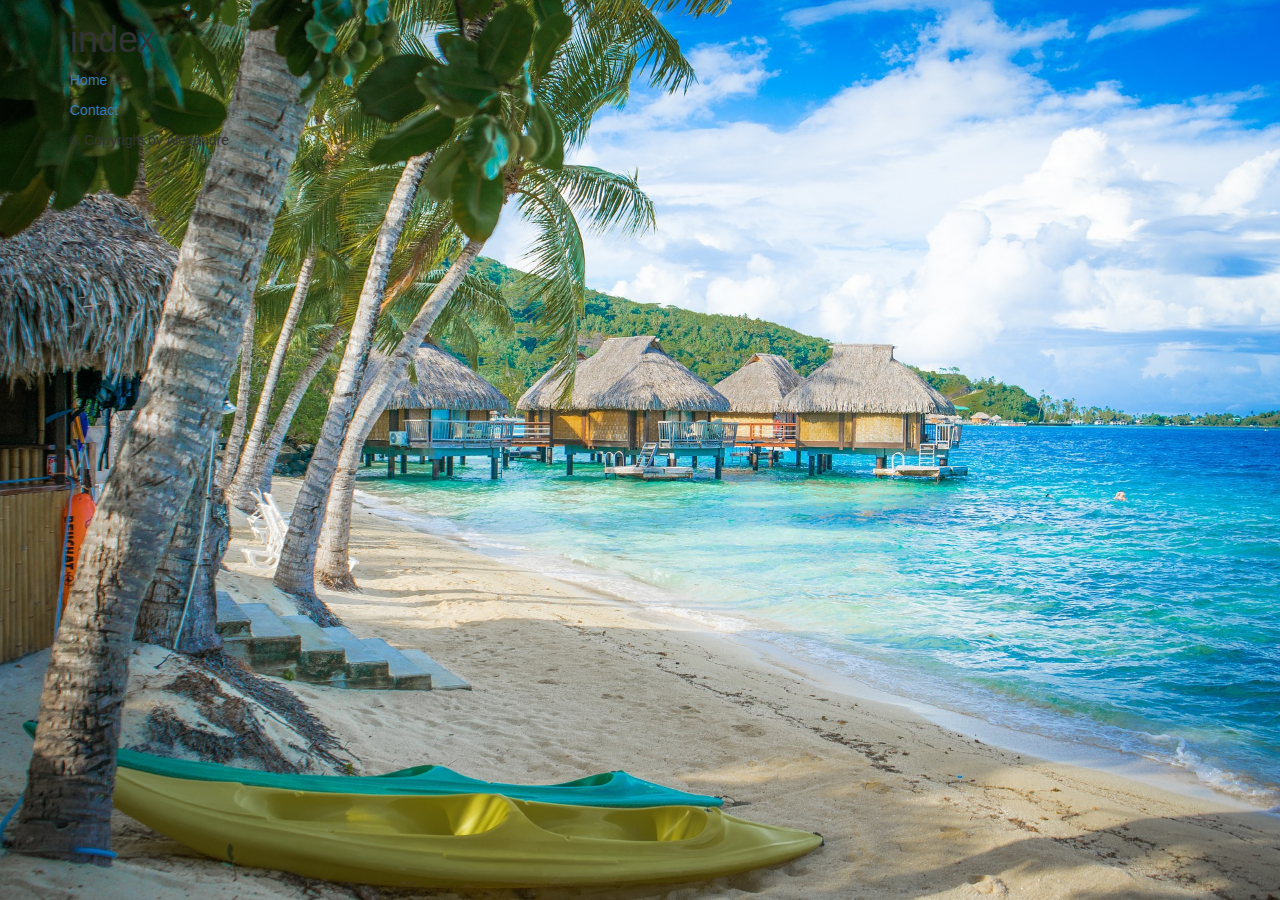
<file: index.html>
<!DOCTYPE html>
<html lang="fr">
	<head>
		<meta charset="utf-8" />
		<!-- Always force latest IE rendering engine (even in intranet) & Chrome Frame
		Remove this if you use the .htaccess -->
		<meta http-equiv="X-UA-Compatible" content="IE=edge,chrome=1" />
		<title>index</title>
		<meta name="description" content="" />
		<meta name="author" content="Alexandre" />
		<meta name="viewport" content="width=device-width; initial-scale=1.0" />
		<link type="text/css"  rel="stylesheet" href="./css/bootstrap.css">
		<link type="text/css"  rel="stylesheet" href="./css/index.css">
	</head>

	<body>
		<div class="container">
			<header>
				<h1>index</h1>
			</header>
			<nav>
				<p>
					<a href="/">Home</a>
				</p>
				<p>
					<a href="/contact">Contact</a>
				</p>
			</nav>

			<section>
				
			</section>

			<footer>
				<p>
					&copy; Copyright  by Alexandre
				</p>
			</footer>
		</div>
	</body>
</html>
</file>
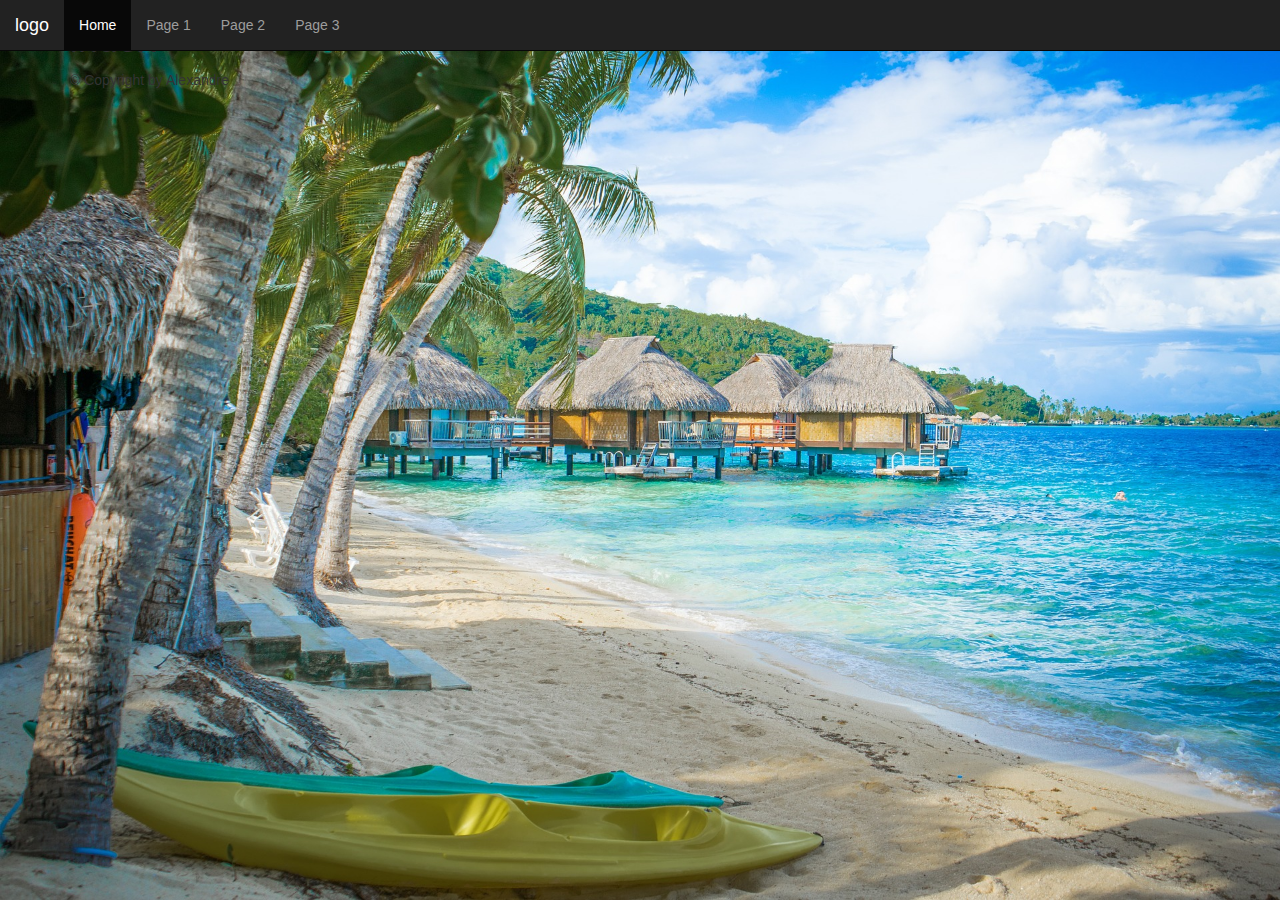
<file: html/accueil.html>
<!DOCTYPE html>
<html lang="fr">
	<head>
		<meta charset="utf-8" />
		<!-- Always force latest IE rendering engine (even in intranet) & Chrome Frame
		Remove this if you use the .htaccess -->
		<meta http-equiv="X-UA-Compatible" content="IE=edge,chrome=1" />
		<title>Acceuil</title>
		<meta name="description" content="" />
		<meta name="author" content="Alexandre" />
		<meta name="viewport" content="width=device-width; initial-scale=1.0" />
		<link type="text/css"  rel="stylesheet" href="../css/bootstrap.css">
		<link type="text/css"  rel="stylesheet" href="../css/index.css">
	</head>

	<body>
		<div class="container">
			<nav class="navbar navbar-inverse navbar-fixed-top">
			  <div class="container-fluid">
			    <div class="navbar-header">
			      <a class="navbar-brand" href="#">logo</a>
			    </div>
			    <ul class="nav navbar-nav">
			      <li class="active"><a href="#">Home</a></li>
			      <li><a href="#">Page 1</a></li>
			      <li><a href="#">Page 2</a></li>
			      <li><a href="#">Page 3</a></li>
			    </ul>
			  </div>
			</nav>
			<header>
				<h1>index</h1>
			</header>
			<section class="">
				
			</section>

			<footer class="">
				<p>
					&copy; Copyright  by Alexandre
				</p>
			</footer>
		</div>
	</body>
</html>
</file>
<file: css/index.css>
html,body{
	height: 100%;
	width: 100%;
}
body { 
	background-image: url('../media/image/bora-bora-680115_1920.jpg');
	background-size: 100% 100%;
	background-repeat: no-repeat;
	}
.footer{
    position: absolute;
    bottom: 0;
    width: 100%;
    height: 60px;
    background-color: #f5f5f5;
}
.a_center {
    text-align: center;
}
.row_background{
    background-color: rgb(183, 220, 255); 
    border-radius: 5px;
    padding: 1%;
    margin-bottom: 10px;
    }
/* Large Devices, Wide Screens */
@media only screen and (max-width : 1200px) {

}

/* Medium Devices, Desktops */
@media only screen and (max-width : 992px) {
    body{
        background-image: url('../media/image/divers-123286_1920.jpg');
    }  
    figure{
        text-align: center;
    }
}

/* Small Devices, Tablets */
@media only screen and (max-width : 768px) {

}

/* Extra Small Devices, Phones */ 
@media only screen and (max-width : 480px) {

}

/* Custom, iPhone Retina */ 
@media only screen and (max-width : 320px) {

}
</file>
